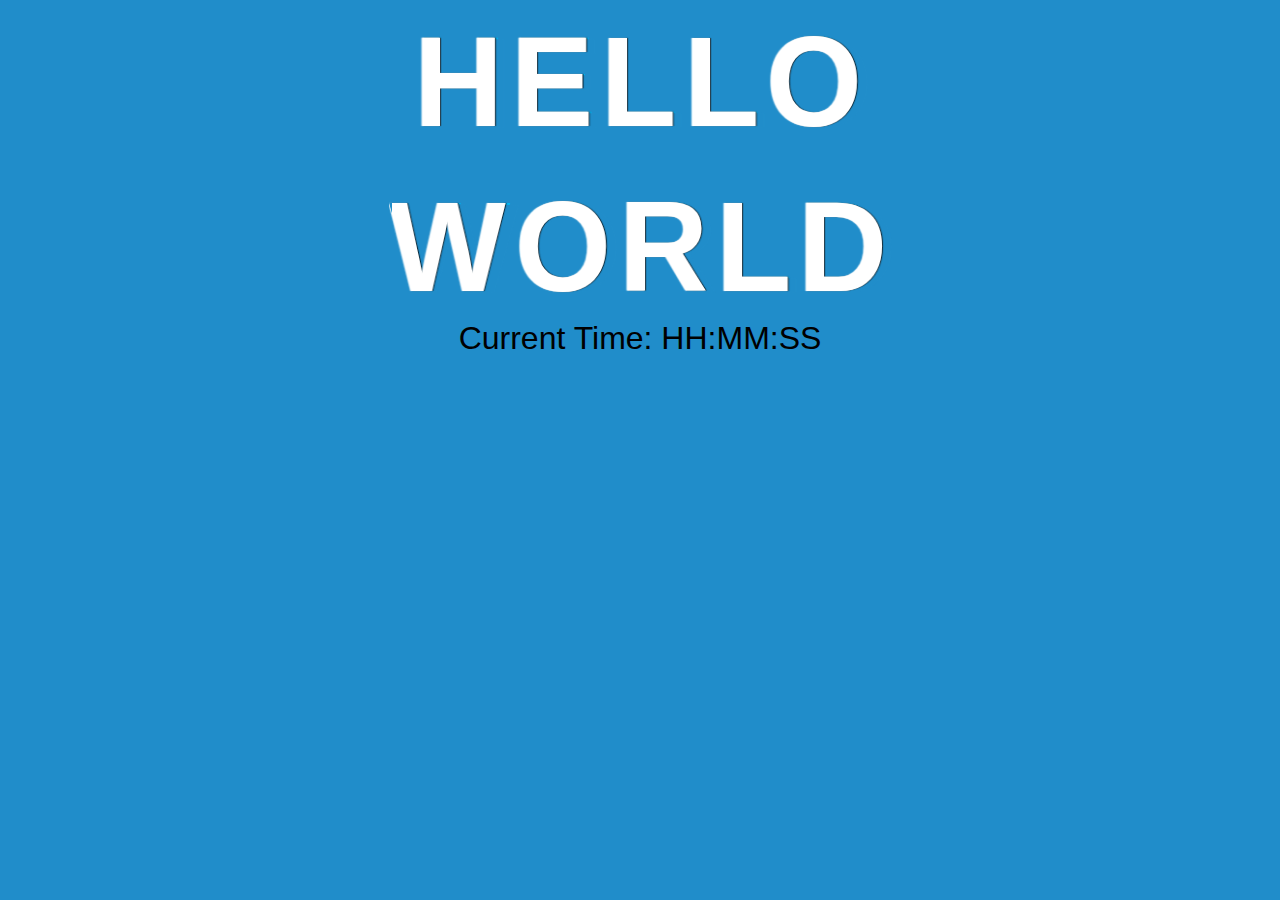
<file: src/main/webapp/index.html>
<!DOCTYPE html>
<html>
<head>
	<title>Hello World</title>
	<link rel="stylesheet" href="styles.css"/>
</head>
	<body>
		<div class="HelloWorld">
		  <span class="letter" data-letter="H">H</span>
		  <span class="letter" data-letter="E">E</span>
		  <span class="letter" data-letter="L">L</span>
		  <span class="letter" data-letter="L">L</span>
		  <span class="letter" data-letter="O">O</span>
		  <br></br>
		  <span class="letter" data-letter="W">W</span>
		  <span class="letter" data-letter="O">O</span>
		  <span class="letter" data-letter="R">R</span>
		  <span class="letter" data-letter="L">L</span>
		  <span class="letter" data-letter="D">D</span>
		</div>

		<div class= "Time">
			<label id = "timeLabel">Current Time: </label> <label id="time"> HH:MM:SS </label><br/>
		</div>
		 <script type="text/javascript" src="displayTime.js"></script>
	</body>
</html>
</file>
<file: src/main/webapp/styles.css>
// source: https://codepen.io/bernardo/pen/ugApF

@import url(https://fonts.googleapis.com/css?family=Lato:900);
*, *:before, *:after{
  box-sizing:border-box;
}
body{
  font-family: 'Lato', sans-serif;
  background-color: #208DCA;
}
div.HelloWorld{
  width: 90%;
  margin: 0 auto;
  text-align: center;
}

div.Time{
  text-align: center;
  font-size: 2em;
}
.letter{
  display: inline-block;
  font-weight: 900;
  font-size: 8em;
  /*margin: 0.2em;*/
  position: relative;
  color: #00B4F1;
  transform-style: preserve-3d;
  perspective: 400;
  z-index: 1;
}
.letter:before, .letter:after{
  position:absolute;
  content: attr(data-letter);
  transform-origin: top left;
  top:0;
  left:0;
}
.letter, .letter:before, .letter:after{
  transition: all 0.3s ease-in-out;
}
.letter:before{
  color: #fff;
  text-shadow: 
    -1px 0px 1px rgba(255,255,255,.8),
    1px 0px 1px rgba(0,0,0,.8);
  z-index: 3;
  transform:
    rotateX(0deg)
    rotateY(-15deg)
    rotateZ(0deg);
}
.letter:after{
  color: #208DCA;
  z-index:2;
  transform:
    scale(1.08,1)
    rotateX(0deg)
    rotateY(0deg)
    rotateZ(0deg)
    skew(0deg,1deg);
}
.letter:hover:before{
  color: #fff;
  transform:
    rotateX(0deg)
    rotateY(-40deg)
    rotateZ(0deg);
}
.letter:hover:after{
  transform:
    scale(1.08,1)
    rotateX(0deg)
    rotateY(40deg)
    rotateZ(0deg)
    skew(0deg,22deg);
}
</file>
